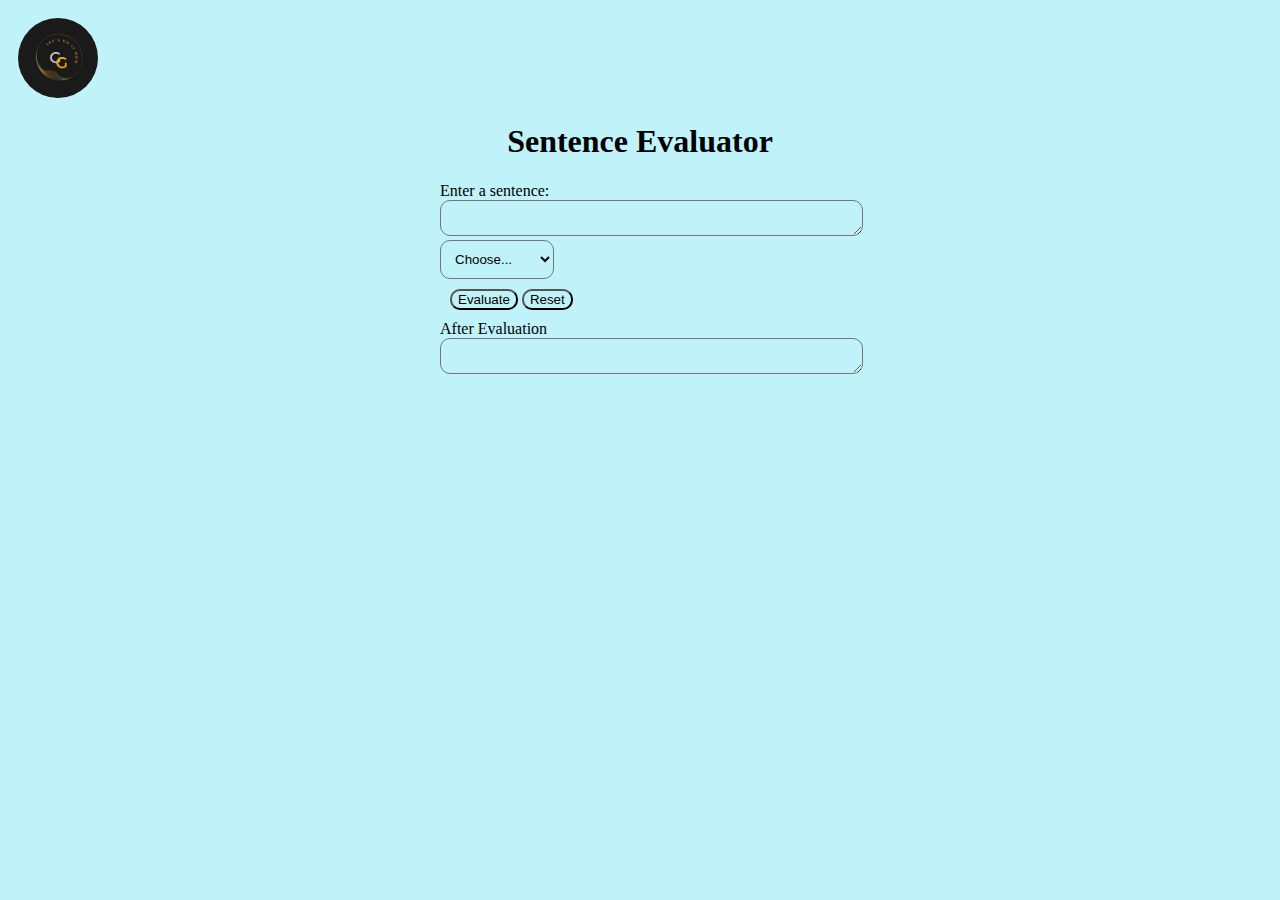
<file: index.html>
<!DOCTYPE html>
<html lang="en">

<head>
  <meta charset="UTF-8">
  <meta name="viewport" content="width=device-width, initial-scale=1.0">
  <title>Sentence Evaluation</title>
  <script src="translate.js"></script>
  <link rel="stylesheet" href="exjs.css">
  <link rel="icon" type="image/x-icon" href="logos_2.jpg">
  <link href="https://cdn.jsdelivr.net/npm/bootstrap@5.0.2/dist/css/bootstrap.min.css" rel="stylesheet"
    integrity="sha384-EVSTQN3/azprG1Anm3QDgpJLIm9Nao0Yz1ztcQTwFspd3yD65VohhpuuCOmLASjC" crossorigin="anonymous">
</head>

<body id="body">
  <div id="img">
  <img src="logos2.jpg" alt="GG">
</div>
  <form onsubmit="event.preventDefault(); countWords();">

    <h1>Sentence Evaluator</h1>

    <label for="sentenceInput">Enter a sentence:</label>
    <textarea id="sentenceInput" rows="2" cols="50"></textarea>
    <div cols="10">
      <select id="text" class="form-select">
        <option>Choose...</option>
        <option value="count">Count</option>
        <option value="reverse">Reverse</option>
        <option value="vowels">vowels</option>
        <option value="nof">No of words</option>
      </select>
    </div>
    <div id="btn">
      <input type="submit" value="Evaluate">
      <button id="button" type="reset">Reset</button>
    </div>
    <div class="mb-2">
      <label for="sentenceInput">After Evaluation</label>
      <textarea id="wordCount" rows="2" cols="50"></textarea>
    </div>
    <p id="wordCount"></p>
  </form>

 

</body>

</html>
</file>
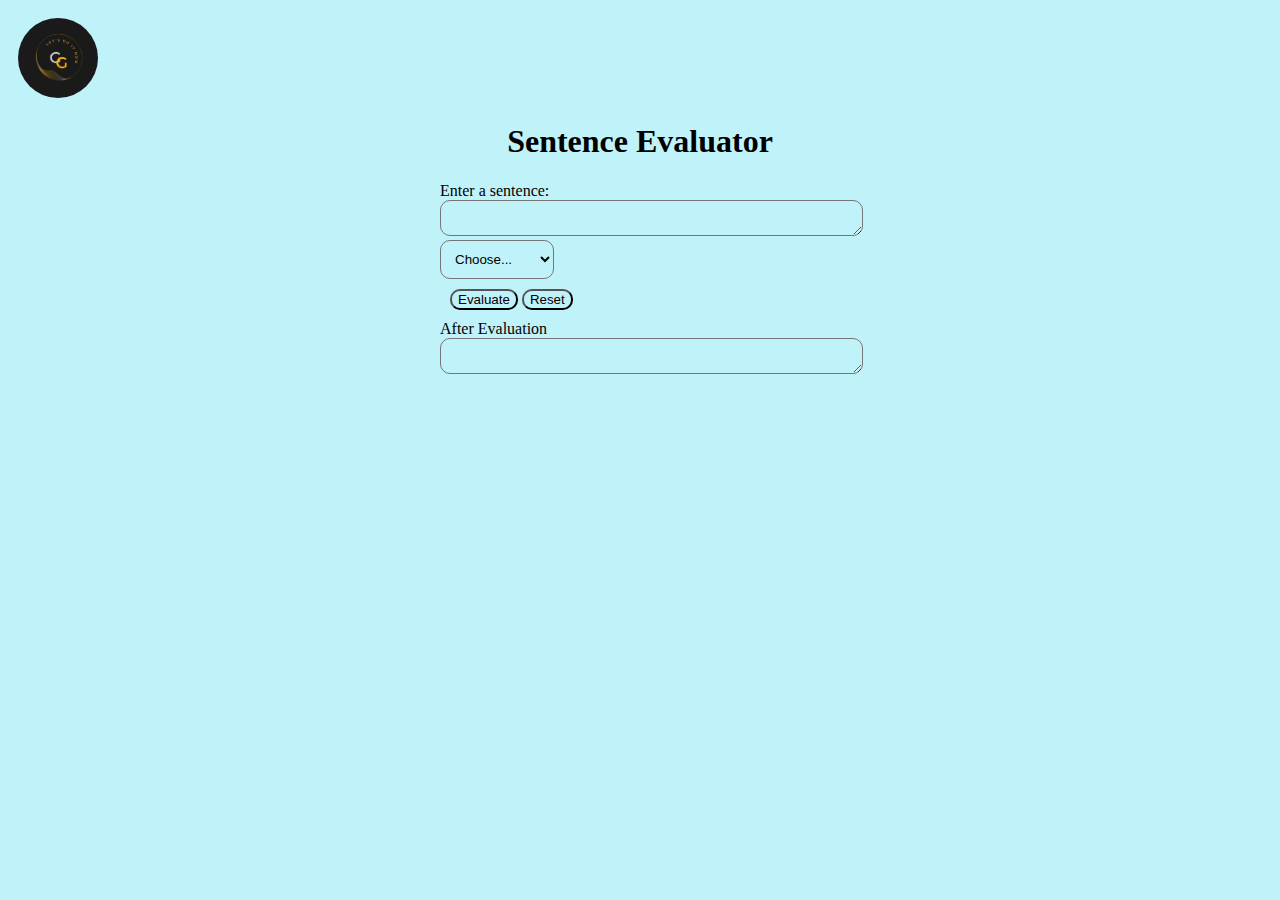
<file: exjs.html>
<!DOCTYPE html>
<html lang="en">

<head>
  <meta charset="UTF-8">
  <meta name="viewport" content="width=device-width, initial-scale=1.0">
  <title>Sentence Evaluation</title>
  <script src="translate.js"></script>
  <link rel="stylesheet" href="exjs.css">
  <link rel="icon" type="image/x-icon" href="logos_2.jpg">
  <link href="https://cdn.jsdelivr.net/npm/bootstrap@5.0.2/dist/css/bootstrap.min.css" rel="stylesheet"
    integrity="sha384-EVSTQN3/azprG1Anm3QDgpJLIm9Nao0Yz1ztcQTwFspd3yD65VohhpuuCOmLASjC" crossorigin="anonymous">
</head>

<body id="body">
  <div id="img">
  <img src="logos2.jpg" alt="GG">
</div>
  <form onsubmit="event.preventDefault(); countWords();">

    <h1>Sentence Evaluator</h1>

    <label for="sentenceInput">Enter a sentence:</label>
    <textarea id="sentenceInput" rows="2" cols="50"></textarea>
    <div cols="10">
      <select id="text" class="form-select">
        <option>Choose...</option>
        <option value="count">Count</option>
        <option value="reverse">Reverse</option>
        <option value="vowels">vowels</option>
        <option value="nof">No of words</option>
      </select>
    </div>
    <div id="btn">
      <input type="submit" value="Evaluate">
      <button id="button" type="reset">Reset</button>
    </div>
    <div class="mb-2">
      <label for="sentenceInput">After Evaluation</label>
      <textarea id="wordCount" rows="2" cols="50"></textarea>
    </div>
    <p id="wordCount"></p>
  </form>

 

</body>

</html>
</file>
<file: exjs.css>
img{
    height: 80px;
    width: 80px;
    border-radius: 50px;
    margin-top:10px;
    margin-left:10px;
}
h1{
    text-align: center;
    position: relative;
    
}
form{
    margin: auto;
    width: 400px;
}
#body{
    background-color: #C0F2F9;
    font-family: serif;
}
textarea{
    border-radius: 10px;
    background-color: #C0F2F9;
}
.form-select{
    padding: 10px;
    background-color: #75c1cb;
}
#btn{
    padding: 10px;
   
}
input{
    border-radius: 10px;
    background-color: #C0F2F9;
}
#button{
    border-radius: 10px;
    background-color: #C0F2F9;
}
select{
    background-color: #C0F2F9;
}
#text{
    background-color: #C0F2F9;
    border-radius: 10px;
}
</file>
